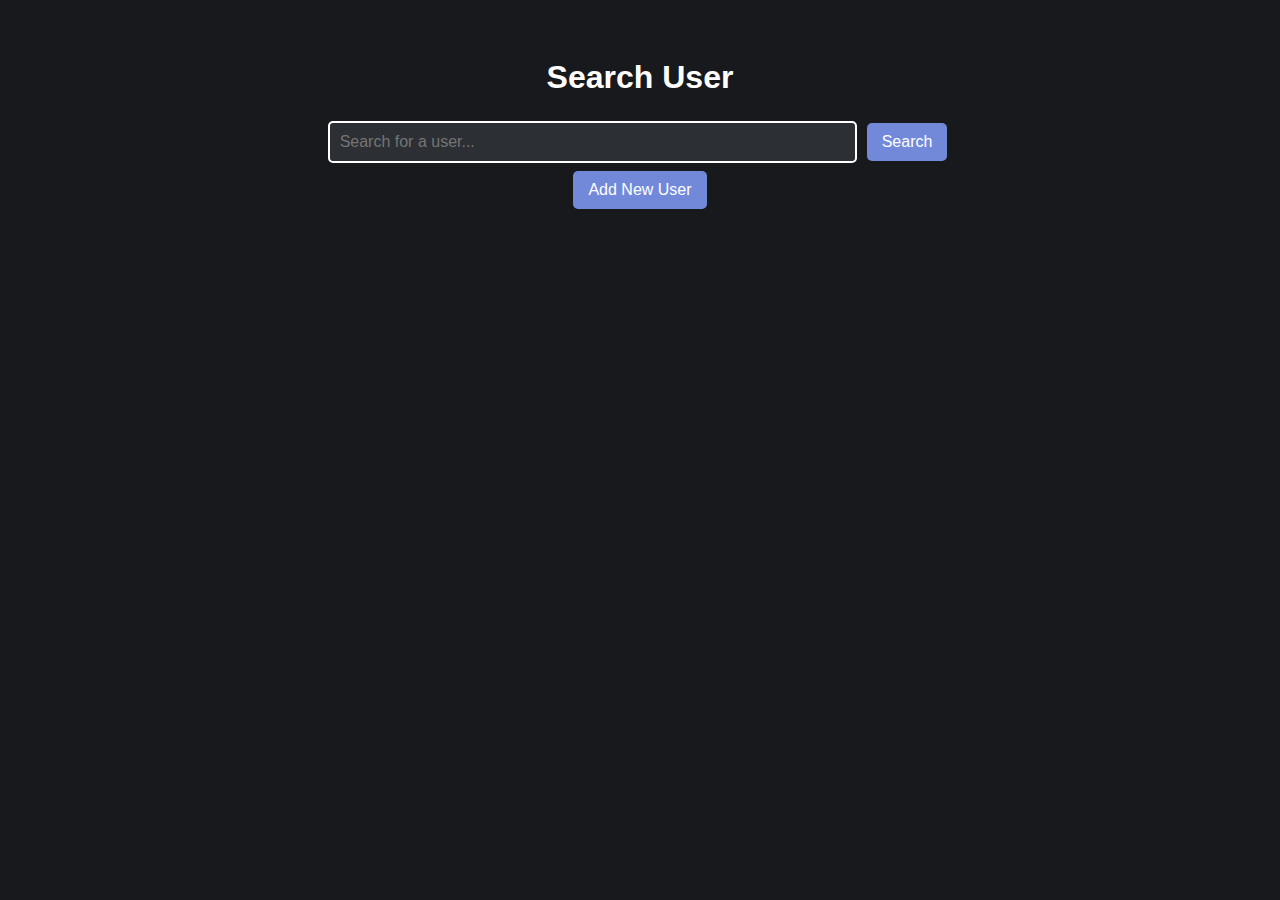
<file: Index.html>
<!DOCTYPE html>
<html lang="en">
<head>
    <meta charset="UTF-8">
    <meta name="viewport" content="width=device-width, initial-scale=1.0">
    <title>Search User</title>
    <style>
        body {
            background-color: #18191c;
            color: white;
            font-family: Arial, sans-serif;
            text-align: center;
            padding-top: 30px;
        }

        #search-container {
            margin: 20px auto;
            width: 50%;
        }

        input {
            width: 80%;
            padding: 10px;
            font-size: 16px;
            border: 2px solid white;
            background-color: #2c2f33;
            color: white;
            border-radius: 5px;
            outline: none;
        }

        button {
            padding: 10px 15px;
            font-size: 16px;
            background-color: #7289da;
            color: white;
            border: none;
            cursor: pointer;
            border-radius: 5px;
            margin: 5px;
        }

        #results {
            margin-top: 20px;
            display: flex;
            justify-content: center;
        }

        .embed-box {
            background-color: #2c2f33;
            border-left: 4px solid #7289da;
            border-radius: 8px;
            padding: 15px;
            width: 60%;
            text-align: left;
            box-shadow: 0 0 10px rgba(255, 255, 255, 0.1);
            margin-top: 10px;
        }

        .embed-title {
            font-size: 18px;
            font-weight: bold;
            color: #ffffff;
        }

        .embed-description {
            font-size: 16px;
            color: #b9bbbe;
        }

        .highlight {
            font-weight: bold;
            color: #ffffff;
        }
    </style>
</head>
<body>

    <h1>Search User</h1>

    <div id="search-container">
        <input type="text" id="search-bar" placeholder="Search for a user...">
        <button onclick="search()">Search</button>
        <br>
        <a href="add_user.html"><button>Add New User</button></a>
    </div>

    <div id="results"></div>

    <script>
        function search() {
            let query = document.getElementById("search-bar").value.toLowerCase();
            let resultsDiv = document.getElementById("results");

            resultsDiv.innerHTML = ""; // Clear previous results

            let storedData = JSON.parse(localStorage.getItem("userData")) || {};

            if (storedData[query]) {
                let user = storedData[query];
                resultsDiv.innerHTML = `
                    <div class="embed-box">
                        <div class="embed-title">🔍 Search Result: ${user.username}</div>
                        <div class="embed-description">
                            <span class="highlight">Username:</span> ${user.username}<br>
                            <span class="highlight">Reason:</span> ${user.reason}<br>
                            <span class="highlight">Details:</span> ${user.details}
                        </div>
                    </div>
                `;
            } else {
                resultsDiv.innerHTML = `
                    <div class="embed-box">
                        <div class="embed-title">❌ No Results Found</div>
                        <div class="embed-description">No results found for "<b>${query}</b>". Try another search or <a href="add_user.html" style="color: #7289da;">add a new user</a>.</div>
                    </div>
                `;
            }
        }
    </script>

</body>
</html>
</file>
